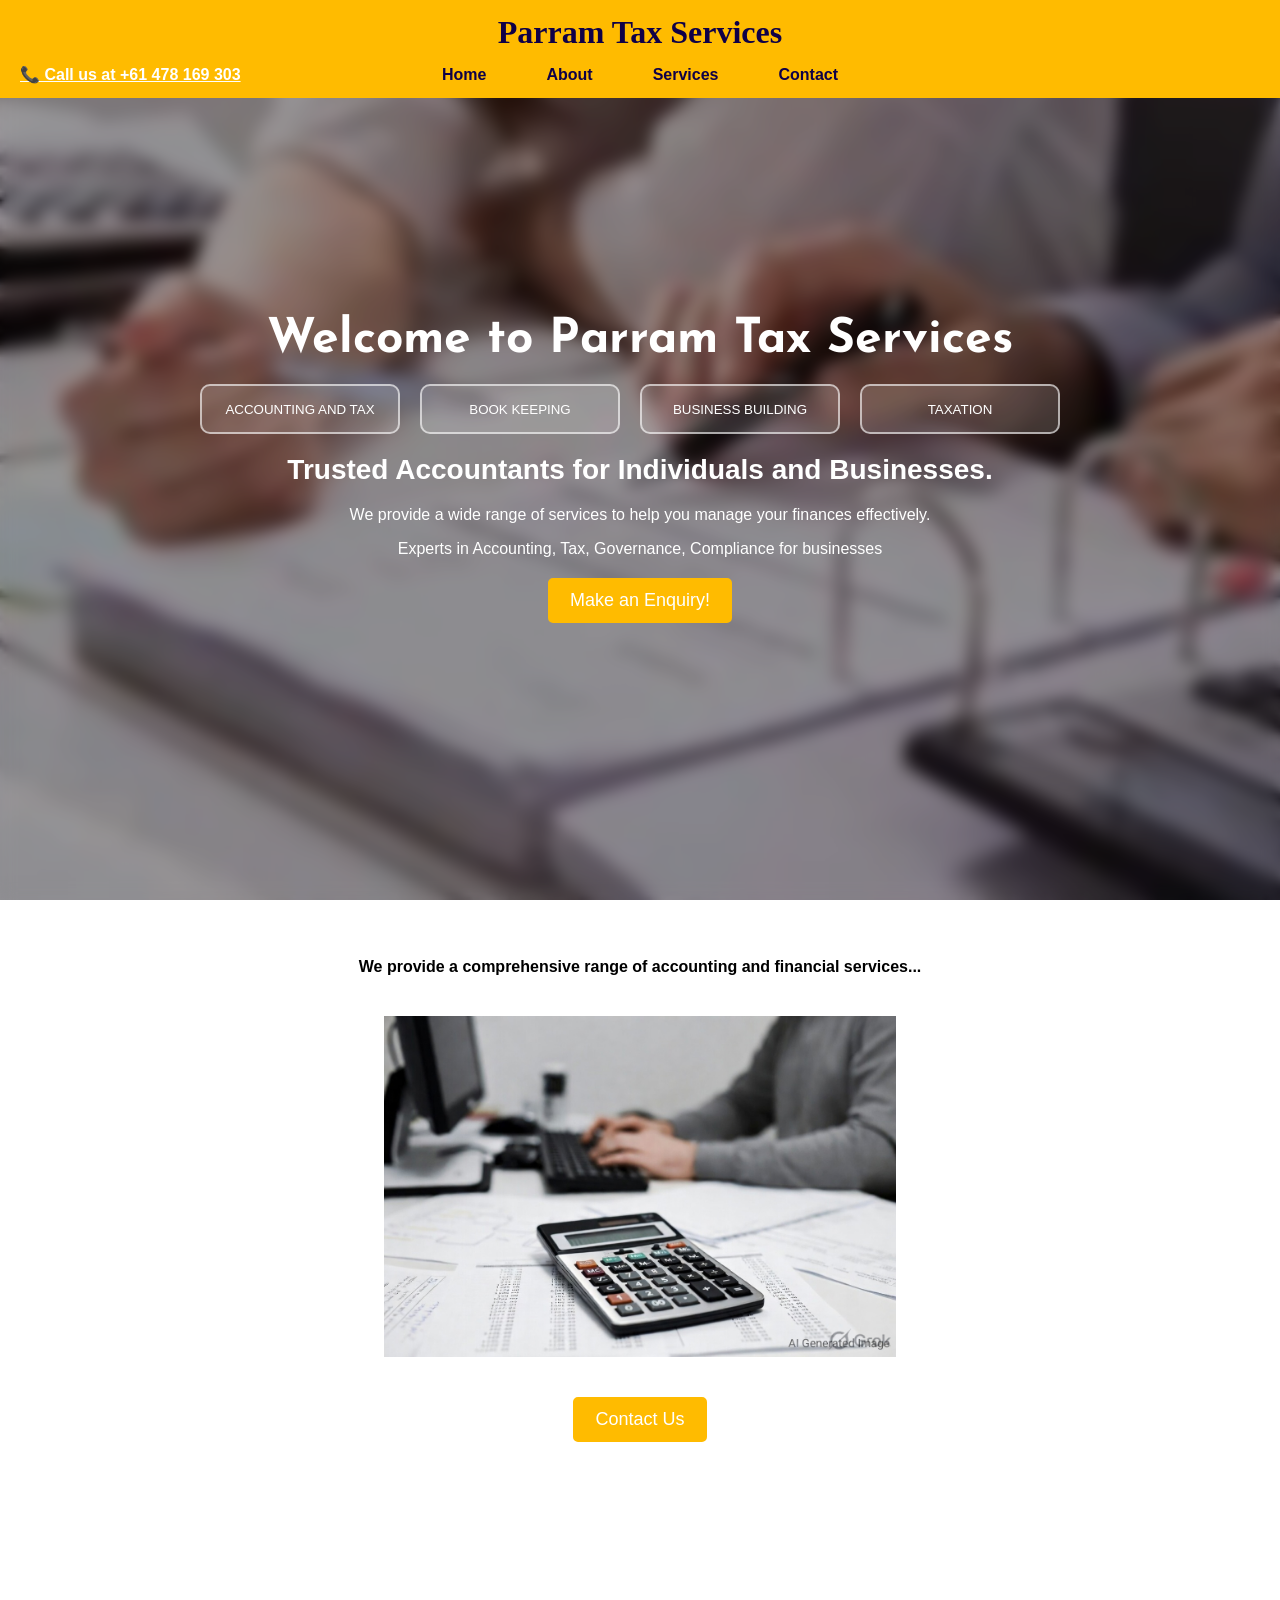
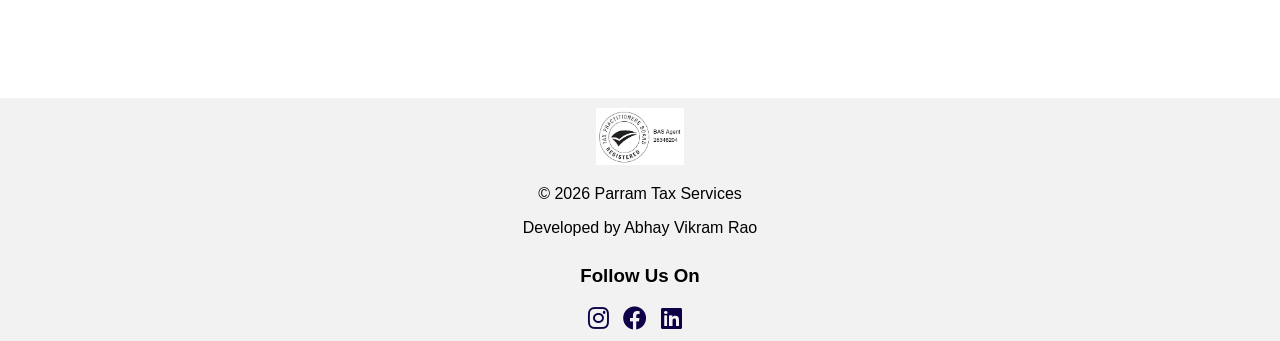
<file: index.html>
<!DOCTYPE html>
<html>
<head>
  <!-- Google tag (gtag.js) -->
<script async src="https://www.googletagmanager.com/gtag/js?id=G-XNGLFXX1LD"></script>
<script>
  window.dataLayer = window.dataLayer || [];
  function gtag(){dataLayer.push(arguments);}
  gtag('js', new Date());

  gtag('config', 'G-XNGLFXX1LD');
</script>
  <title>Parram Tax - Chartered Accountants</title>
  <link rel="stylesheet" href="1stylem.css">
  <link rel="stylesheet" href="https://cdnjs.cloudflare.com/ajax/libs/font-awesome/6.0.0-beta3/css/all.min.css">
  <meta http-equiv="X-UA-Compatible" content="IE = edge">
  <meta name="viewport" content="width=device-width, initial-scale=1.0">
  <link rel="icon" type="image/png" href="favicon.png">
</head>
<body>
  <div class="topbar">
    <button id="tbburger" class="tb-burger" aria-label="Open menu"><span></span><span></span><span></span></button>
    <div class="tb-title">Parram Tax Services</div>

    <div class="tb-row">
      <a href="tel:+61478169303" class="tb-call">&#128222; Call us at +61 478 169 303</a>

      <nav id="tbmenu" class="tb-nav">
        <ul class="tb-links">
          <li><a href="index.html">Home</a></li>
          <li><a href="Abt.html">About</a></li>
          <li><a href="services.html">Services</a></li>
          <li><a href="contact.html">Contact</a></li>
        </ul>
      </nav>
    </div>
  </div>
  <main>
  <!-- Hero Section with Blurred Background -->
  <div class="hero">
    <div class="hero-content">
      <h2>Welcome to Parram Tax Services</h2>
      
      <div class="button-container">
        <button class="service-button">ACCOUNTING AND TAX</button>
        <button class="service-button">BOOK KEEPING</button>
        <button class="service-button">BUSINESS BUILDING</button>
        <button class="service-button">TAXATION</button>
      </div>

      <p class="tagline">Trusted Accountants for Individuals and Businesses.</p>
      <p>We provide a wide range of services to help you manage your finances effectively.</p>
      <p>Experts in Accounting, Tax, Governance, Compliance for businesses</p>

      <a href="contact.html">
        <button class="start">Make an Enquiry!</button>
      </a>
    
    </div>
  </div>
  <br>

  <!-- Rest of your content below the hero -->
  <div class="content-section">
    <p style="font-weight:bold; text-align:center; max-width: 900px; margin: 40px auto;">
      We provide a comprehensive range of accounting and financial services...
    </p>
    
    <img style="display: block; margin: 40px auto; width: 40%;" src="QK67I.jpg" alt="">

    <a href="contact.html">
      <button class="contact-us">Contact Us</button>
    </a>
  </div>
</main>
<footer style="margin-top: 20%;">
          <div class="img">
            <img src ="landscape_black_26346204.jpg" alt="requirement" style="width:7%">
          </div>

          <div class="words">
            <p>&copy; 2026 Parram Tax Services</p>
            <p style="padding-bottom:10px;text-align:center;">Developed by Abhay Vikram Rao</p>
          </div>  
            <div class="follow">
              <h3>Follow Us On</h3>
              <a href = "https://www.instagram.com/parramtaxservices/" class="links"><i class="fa-brands fa-instagram" style="font-size: 24px; margin-right: 10px;"></i></a>
              <a href = "https://www.facebook.com/share/18TvtC3Y6p/?mibextid=wwXIfr" class="links"><i class="fa-brands fa-facebook" style="font-size: 24px; margin-right: 10px;"></i></a>
              <a href = "#" class="links"><i class="fa-brands fa-linkedin" style="font-size: 24px; margin-right: 10px;"></i></a>
            </div>
        </footer>

  <script>
    window.addEventListener('scroll', function() {
      const button = document.querySelector('.start');
      const rect = button.getBoundingClientRect();
      const windowHeight = window.innerHeight;

      if (rect.top < windowHeight && rect.bottom > 0) {
        button.classList.add('fade-in');
      }
    });
  </script>

  <!-- NEW: hamburger menu toggle -->
  <script>
    document.getElementById("tbburger").onclick = function () {
      document.getElementById("tbmenu").classList.toggle("open");
    };
  </script>
</body>
</html>
</file>
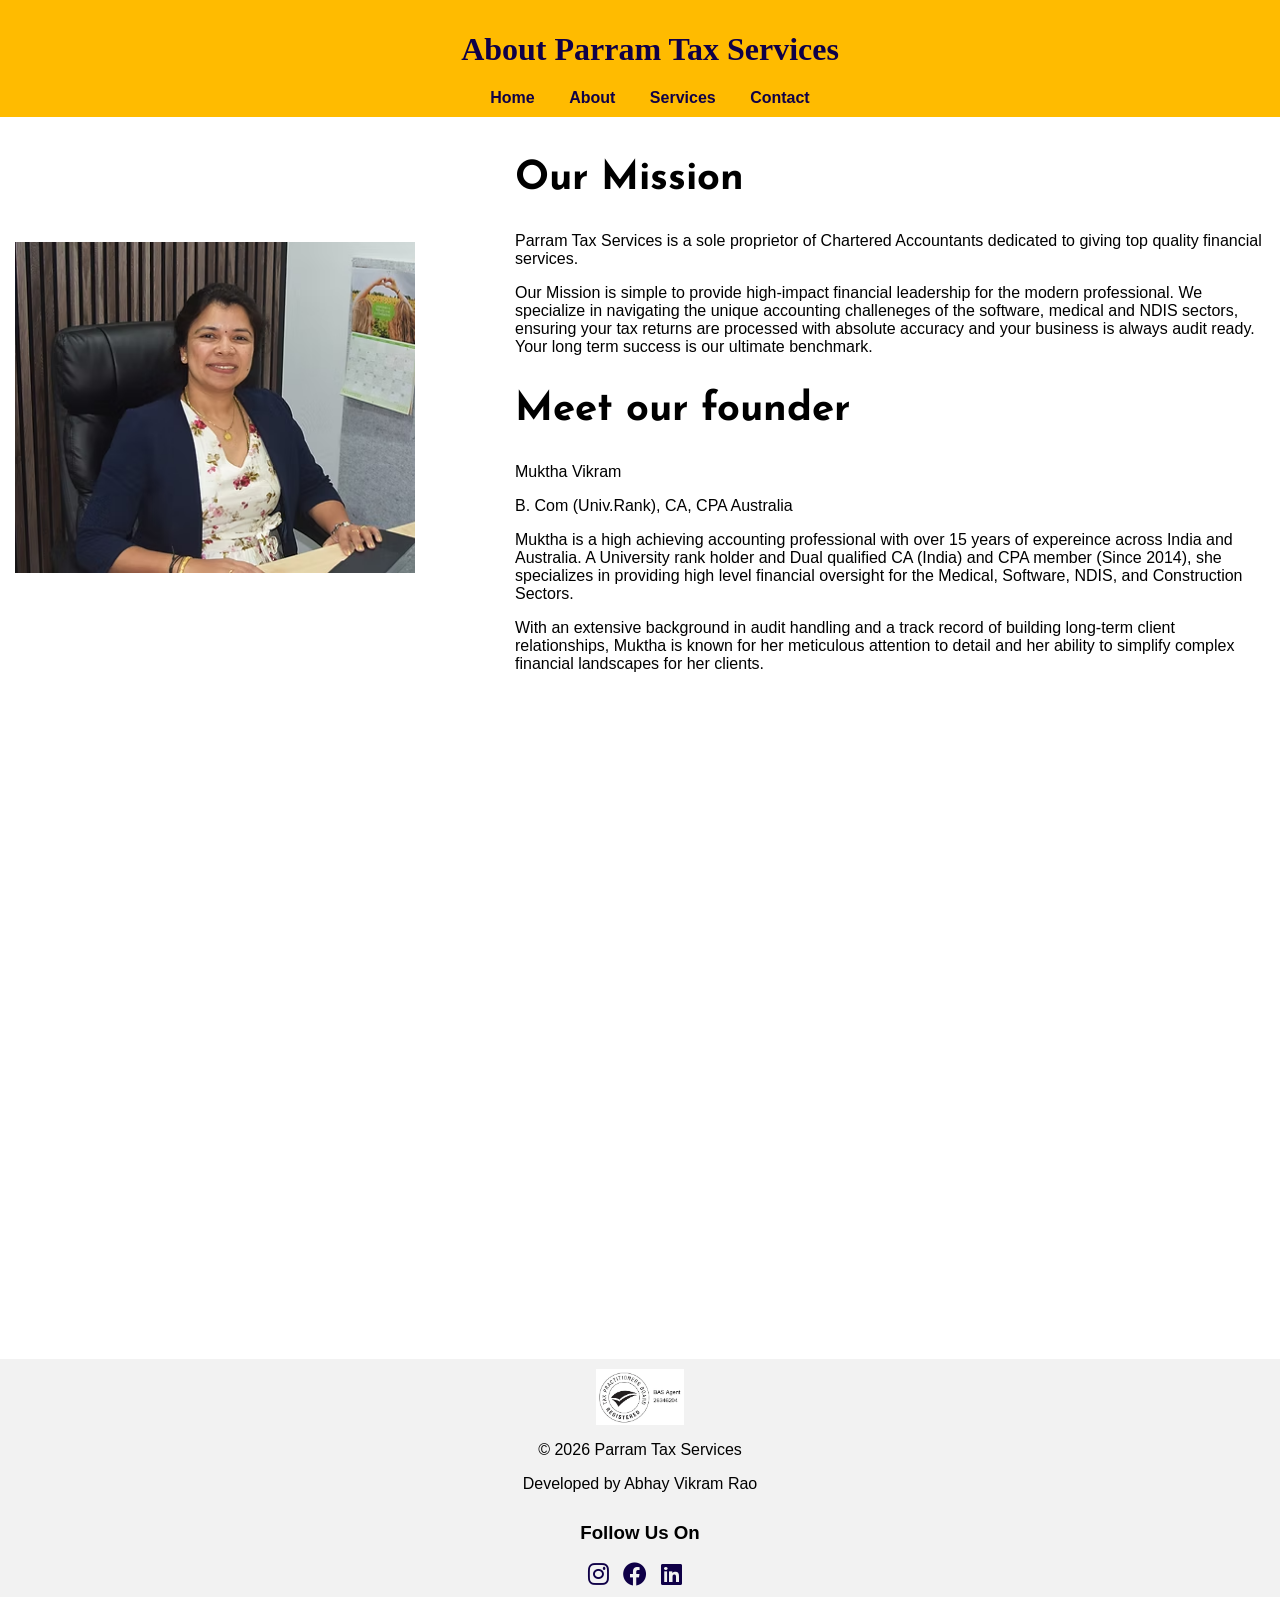
<file: Abt.html>
<html>
    <head>
        <!-- Google tag (gtag.js) -->
<script async src="https://www.googletagmanager.com/gtag/js?id=G-XNGLFXX1LD"></script>
<script>
  window.dataLayer = window.dataLayer || [];
  function gtag(){dataLayer.push(arguments);}
  gtag('js', new Date());

  gtag('config', 'G-XNGLFXX1LD');
</script>
        <link rel="stylesheet" href="https://cdnjs.cloudflare.com/ajax/libs/font-awesome/6.0.0-beta3/css/all.min.css">
        <meta http-equiv="X-UA-Compatible" content="IE = edge">
        <meta name="viewport" content="width=device-width, initial-scale=1.0">
        <link rel="icon" type="image/png" href="favicon.png">
        <title>About - Parram Tax</title>
        <link rel="stylesheet" href="1stylem.css">
        <style>
            .wrapper{
                padding: 0 15px;
                display: flex;
                flex-wrap: wrap;
                align-items: center;
                justify-content: space-around;
                gap:5rem;
            }
            .intro{
                flex:1;
            }
        </style>
    </head>
    <body>
        <header>
            <br><br>
            <h1>About Parram Tax Services</h1>
            <nav>
            <a href="index.html">Home</a>
            <a href="Abt.html">About</a>
            <a href="services.html">Services</a>
            <a href="contact.html">Contact</a>
            </nav>
        </header>
        <main>
            <br><br><br><br><br><br><br>
    <div class="wrapper">
        
            <div class="profile">
            <img src="Muktha Vikram.avif" alt="Me (Muktha Vikram)" style="width:100%; max-width:400px; object-fit: cover; vertical-align:middle;">
            </div>
            <div class="intro">
            <h2 style="padding-left:20px;">Our Mission</h2>
            <p style="padding-left:20px;">Parram Tax Services is a sole proprietor of Chartered Accountants dedicated to giving top quality financial services.</p>
            <p style="padding-left:20px;">Our Mission is simple to provide high-impact financial leadership for the modern professional. We specialize in navigating the unique accounting challeneges of the software, medical and NDIS sectors, ensuring your tax returns are processed with absolute accuracy and your business is always audit ready. Your long term success is our ultimate benchmark.</p>
            <h2 style="padding-left:20px;">Meet our founder</h2>
            <p style="padding-left:20px;">Muktha Vikram</p>
            <p style="padding-left:20px;">B. Com (Univ.Rank), CA, CPA Australia</p>
            <p style="padding-left:20px;">Muktha is a high achieving accounting professional with over 15 years of expereince across India and Australia. A University rank holder and Dual qualified CA (India) and CPA member (Since 2014), she specializes in providing high level financial oversight for the Medical, Software, NDIS, and Construction Sectors.</p>
        <p style="padding-left:20px;">With an extensive background in audit handling and a track record of building long-term client relationships, Muktha is known for her meticulous attention to detail and her ability to simplify complex  financial landscapes for her clients.</p>
        </div>
        </main>
    </div>
    <br><br><br><br><br><br><br><br><br><br><br><br><br><br><br><br><br><br><br><br><br><br><br>
        <footer style="margin-top: 20%;">
          <div class="img">
            <img src ="landscape_black_26346204.jpg" alt="requirement" style="width:7%">
          </div>

          <div class="words">
            <p>&copy; 2026 Parram Tax Services</p>
            <p style="padding-bottom:10px;text-align:center;">Developed by Abhay Vikram Rao</p>
          </div>  
            <div class="follow">
              <h3>Follow Us On</h3>
              <a href = "https://www.instagram.com/parramtaxservices/" class="links"><i class="fa-brands fa-instagram" style="font-size: 24px; margin-right: 10px;"></i></a>
              <a href = "https://www.facebook.com/share/18TvtC3Y6p/?mibextid=wwXIfr" class="links"><i class="fa-brands fa-facebook" style="font-size: 24px; margin-right: 10px;"></i></a>
              <a href = "#" class="links"><i class="fa-brands fa-linkedin" style="font-size: 24px; margin-right: 10px;"></i></a>
            </div>
        </footer>

    </body>
</html>
</file>
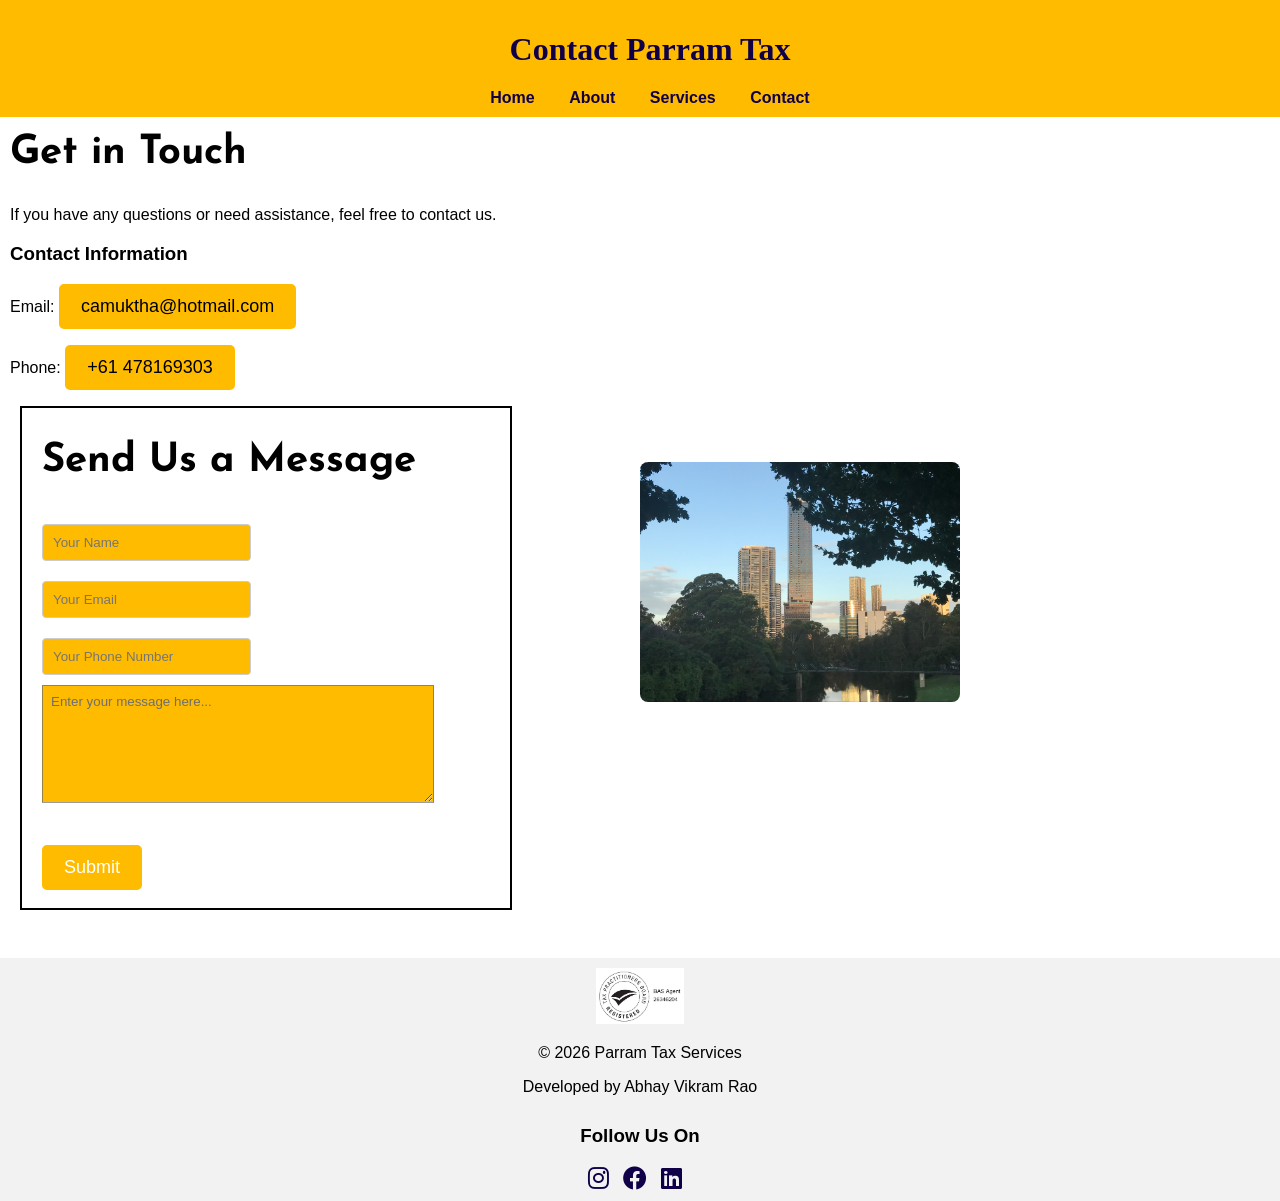
<file: contact.html>
<!DOCTYPE html>
<html lang="en">
<head>
  <!-- Google tag (gtag.js) -->
<script async src="https://www.googletagmanager.com/gtag/js?id=G-XNGLFXX1LD"></script>
<script>
  window.dataLayer = window.dataLayer || [];
  function gtag(){dataLayer.push(arguments);}
  gtag('js', new Date());

  gtag('config', 'G-XNGLFXX1LD');
</script>
  <meta charset="UTF-8">
  <title>Contact - Parram Tax</title>
  <link rel="stylesheet" href="1stylem.css">
  <link rel="stylesheet" href="https://cdnjs.cloudflare.com/ajax/libs/font-awesome/6.0.0-beta3/css/all.min.css">
  <meta http-equiv="X-UA-Compatible" content="IE = edge">
  <meta name="viewport" content="width=device-width, initial-scale=1.0">
  <link rel="icon" type="image/png" href="favicon.png">
  <!-- EmailJS script -->
  <script src="https://cdn.emailjs.com/dist/email.min.js"></script>
  <script>
    (function(){
      // 🔁 Replace this with your actual EmailJS Public Key
      emailjs.init("gMeYgal8rhncCqGGw"); 
    })();
  </script>
</head>
<body>

  <header>
    <br><br>
    <h1>Contact Parram Tax</h1>
    <nav>
      <a href="index.html">Home</a>
      <a href="Abt.html">About</a>
      <a href="services.html">Services</a>
      
      <a href="contact.html">Contact</a>
    </nav>
  </header>

  <main>
    <br><br>
    <h2 style="padding-top: 5%;margin-left:10px;" class="getintouch">Get in Touch</h2>
    <p style="margin-left: 10px;">If you have any questions or need assistance, feel free to contact us.</p>

    <h3 style="margin-left:10px;">Contact Information</h3>
    <p style="margin-left:10px;">Email: <a href="mailto:camuktha@hotmail.com"><button type="button" class="email">camuktha@hotmail.com</button></a></p>
    <p style="margin-left:10px;">Phone: <a href="tel:+61478169303"><button type="button" class="email">+61 478169303</button></a></p>

    <!-- 💬 Contact Form -->
    <form id="contact-form" class="form">
    <h2>Send Us a Message</h2>
    <input class="input" type="text" name="from_name" placeholder="Your Name" required><br>
    <input class="input" type="email" name="reply_to" placeholder="Your Email" required><br>
    <input class="input" type="tel" name="phone" placeholder="Your Phone Number" required><br>

    <textarea class="textarea" name="message" placeholder="Enter your message here..." required></textarea>
    <br><br>
    <button type="submit" class="submit">Submit</button>
      <br><br>
  </form>

  <!-- Image moved here, below the form, with better styling -->
  <div class="contact-image">
    <img src="IMG_5095.jpg" alt="Parramatta" style="width:50%; border-radius: 8px;">
  </div>
    <!-- ✅ Feedback Message -->
    <p id="success-message" style="color: lime; text-align: center; margin-top: 15px;"></p>
  </main>
  
  <footer style="margin-top: 20%;">
          <div class="img">
            <img src ="landscape_black_26346204.jpg" alt="requirement" style="width:7%" class="ca">
          </div>

          <div class="words">
            <p>&copy; 2026 Parram Tax Services</p>
            <p style="padding-bottom:10px;text-align:center;">Developed by Abhay Vikram Rao</p>
          </div>  
            <div class="follow">
              <h3>Follow Us On</h3>
              <a href = "https://www.instagram.com/parramtaxservices/" class="links"><i class="fa-brands fa-instagram" style="font-size: 24px; margin-right: 10px;"></i></a>
              <a href = "https://www.facebook.com/share/18TvtC3Y6p/?mibextid=wwXIfr" class="links"><i class="fa-brands fa-facebook" style="font-size: 24px; margin-right: 10px;"></i></a>
              <a href = "#" class="links"><i class="fa-brands fa-linkedin" style="font-size: 24px; margin-right: 10px;"></i></a>
            </div>
        </footer>

  <!-- JavaScript for sending the form -->
  <script>
    document.getElementById("contact-form").addEventListener("submit", function(event) {
      event.preventDefault();

      // 🔁 Replace these with your actual Service ID and Template ID from EmailJS
      emailjs.sendForm("service_xb6tmzi", "template_79ltbmt", this)
        .then(function() {
          document.getElementById("success-message").textContent = "✅ Message sent successfully!";
          document.getElementById("contact-form").reset();
        }, function(error) {
          document.getElementById("success-message").textContent = "❌ Failed to send. Error: " + JSON.stringify(error);
        });
    });
  </script>

</body>
</html>
</file>
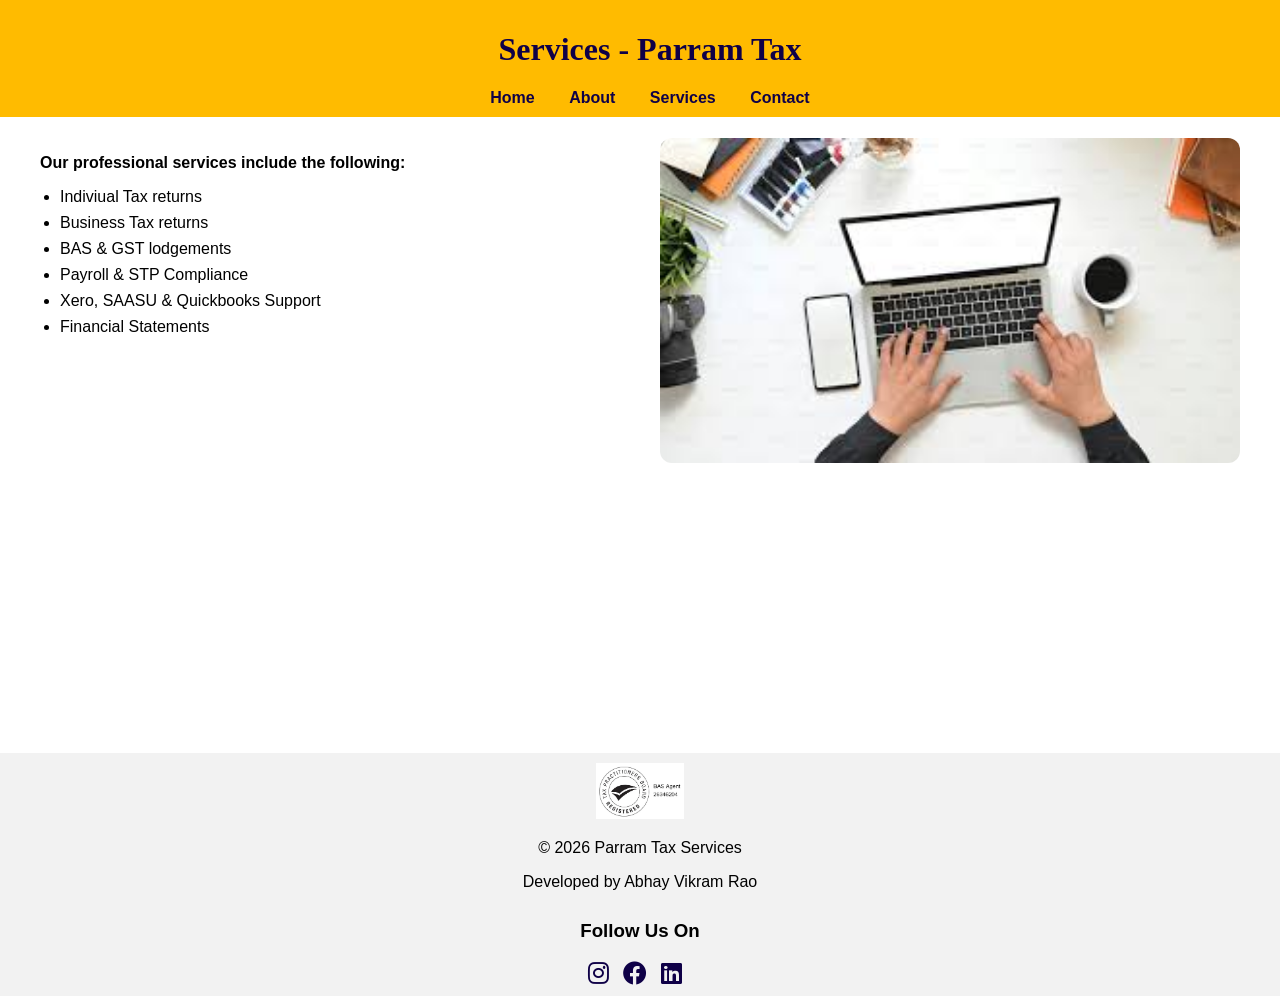
<file: services.html>
<!DOCTYPE html>
<html>
<head>
    <!-- Google tag (gtag.js) -->
<script async src="https://www.googletagmanager.com/gtag/js?id=G-XNGLFXX1LD"></script>
<script>
  window.dataLayer = window.dataLayer || [];
  function gtag(){dataLayer.push(arguments);}
  gtag('js', new Date());

  gtag('config', 'G-XNGLFXX1LD');
</script>
    <link rel="stylesheet" href="https://cdnjs.cloudflare.com/ajax/libs/font-awesome/6.0.0-beta3/css/all.min.css">
    <meta http-equiv="X-UA-Compatible" content="IE = edge">
    <meta name="viewport" content="width=device-width, initial-scale=1.0">
    <link rel="icon" type="image/png" href="favicon.png">
  <title>Services - Parram Tax</title>
  <link rel="stylesheet" href="1stylem.css">
  <style>
    .service-container {
      display: flex;
      justify-content: space-between;
      align-items: flex-start;
      gap: 40px;
      padding: 30px;
      max-width: 1200px;
      margin: 0 auto;
    }

    .service-text {
      flex: 1;
    }

    .service-text ul {
      margin-top: 10px;
      padding-left: 20px;
    }

    .service-text li {
      margin-bottom: 8px;
    }

    .service-image {
      flex: 1;
      text-align: center;
    }

    .service-image img {
      max-width: 100%;
      height: auto;
      border-radius: 12px;
    }
    .service-image img:hover {
      box-shadow: 0 5px 20px rgba(0, 0, 0, 0.2);
    }
  </style>
</head>
<body>
  <header>
    <br><br>
    <h1>Services - Parram Tax</h1>
    <nav>
      <a href="index.html">Home</a>
      <a href="Abt.html">About</a>
      <a href="services.html">Services</a>
      <a href="contact.html">Contact</a>
    </nav>
  </header>

  <main>
    <br><br><br><br><br><br>
    <div class="service-container">
      <div class="service-text">
        <p style="font-weight: bold;">Our professional services include the following:</p>
        <ul>
          <li>Indiviual Tax returns</li>
          <li>Business Tax returns</li>
          <li>BAS & GST lodgements</li>
          <li>Payroll & STP Compliance</li>
          <li>Xero, SAASU & Quickbooks Support</li>
          <li>Financial Statements</li>
        </ul>
      </div>

      <div class="service-image">
        <!-- Replace with your actual image path or URL -->
        <img src="download.jpg" alt="Bookkeeping services" width="1000">
      </div>
    </div>
  </main>

  <footer style="margin-top: 20%;">
          <div class="img">
            <img src ="landscape_black_26346204.jpg" alt="requirement" style="width:7%">
          </div>

          <div class="words">
            <p>&copy; 2026 Parram Tax Services</p>
            <p style="padding-bottom:10px;text-align:center;">Developed by Abhay Vikram Rao</p>
          </div>  
            <div class="follow">
              <h3>Follow Us On</h3>
              <a href = "https://www.instagram.com/parramtaxservices/" class="links"><i class="fa-brands fa-instagram" style="font-size: 24px; margin-right: 10px;"></i></a>
              <a href = "https://www.facebook.com/share/18TvtC3Y6p/?mibextid=wwXIfr" class="links"><i class="fa-brands fa-facebook" style="font-size: 24px; margin-right: 10px;"></i></a>
              <a href = "#" class="links"><i class="fa-brands fa-linkedin" style="font-size: 24px; margin-right: 10px;"></i></a>
            </div>
        </footer>

</body>
</html>
</file>
<file: 1stylem.css>
@import url('https://fonts.googleapis.com/css2?family=Josefin+Sans:ital,wght@0,100..700;1,100..700&display=swap');
body {
  font-family: Arial;
  margin: 0;
  padding: 0;
}

h1{
  color: #ffffff;
  margin-top: 20px;
  text-align: center;
  color: rgb(15, 0, 71);
  font-family:'Times New Roman', Times, serif;
}

header {
  background-color: rgb(255, 187, 0);
  color: rgb(255, 255, 255);
  padding: 10px;
  text-align: center;
  position:fixed;
  margin-top: -35px;
  width: 100%;
}

nav a{
  color: rgb(15, 0, 71);
  margin: 0px 15px;
  text-decoration: none;
  text-align: center;
  font-weight: bold;
}

h2{
  font-family:Josefin Sans, sans-serif;
  font-size: 40px;
}

footer {
  background-color: #f2f2f2;
  text-align: center;
  padding: 10px;
}

a:hover {
  color: rgb(255, 255, 255);
  text-shadow: #ffaa00;

}

.form{
  padding-left:20px;
}

.input{
  width: 20%;
  padding: 10px;
  margin: 10px 0;
  border: 1px solid #ccc;
  border-radius: 4px;
}

.button-container {
  display: flex;
  justify-content: center;
  margin-top: 20px;
}

.service-button {
  flex-wrap: wrap;
  gap: 12px;
  width:200px;
  height: 50px;
  border:none;
  border-radius: 10px;
  font-family: Arial, Helvetica, sans-serif;
  margin-right:20px;
}

.service-button:hover {
  background-color:  rgb(255, 187, 0);
  color: white;
  cursor: pointer;
  box-shadow: 0 10px 8px rgba(0, 51, 102, 0.3);
}

.start{
  background-color:  rgb(255, 187, 0);
  color: white;
  padding: 10px 20px;
  border-radius: 5px;
  font-family: Arial, Helvetica, sans-serif;
  font-size: 18px;
  margin-top: 20px;
  margin-left: auto;
  margin-right: auto;
  display: block;
  border:  rgb(255, 187, 0) solid 2px;
  opacity: 0;
  transition: opacity 1s ease-in-out;
  
}
.start.fade-in {
  opacity: 1;
}
.start:hover {
  background-color: white;
  color:  rgb(255, 187, 0);
  border:black solid 2px;
  border-color:  rgb(255, 187, 0);
  cursor: pointer;
}

/* Hero Background with Blur */
.hero {
  position: relative;
  height: 100vh;                    /* Full screen height */
  min-height: 700px;                /* Minimum height on smaller screens */
  background-image: url('OIP.jpg');
  background-size: cover;           /* This fixes the "only part shows" issue */
  background-position: center;
  background-repeat: no-repeat;
  display: flex;
  align-items: center;
  justify-content: center;
  overflow: hidden;
}

/* Blur layer */
.hero::before {
  content: '';
  position: absolute;
  top: 0;
  left: 0;
  width: 100%;
  height: 100%;
  background: inherit;              /* Uses the same image */
  filter: blur(8px);                /* Change number for more/less blur (e.g. 12px) */
  z-index: 1;
}

/* Dark overlay so text is readable */
.hero::after {
  content: '';
  position: absolute;
  top: 0;
  left: 0;
  width: 100%;
  height: 100%;
  background: rgba(0, 0, 0, 0.4);   /* Dark tint - adjust opacity */
  z-index: 2;
}

.hero-content {
  position: relative;
  z-index: 3;                       /* Text stays sharp */
  text-align: center;
  color: white;
  max-width: 900px;
  padding: 0 20px;
}

.hero h2 {
  font-size: 48px;
  margin-bottom: 20px;
  color: white;
}

.tagline {
  font-size: 28px;
  font-weight: bold;
  margin: 20px 0;
}

/* Make sure your existing buttons look good on dark background */
.service-button {
  background-color: rgba(255,255,255,0.15);
  color: white;
  border: 2px solid rgba(255,255,255,0.6);
}

.service-button:hover {
  background-color:  rgb(255, 187, 0);

}
.contact-us{
  background-color: rgb(255, 187, 0);
  color: white;
  padding: 10px 20px;
  border-radius: 5px;
  font-family: Arial, Helvetica, sans-serif;
  font-size: 18px;
  margin: 20px auto;
  border: rgb(255, 187, 0) solid 2px;
  transition: all 0.2s;
  display: block;
}

a:has(.contact-us) {
  text-decoration: none;
}
a:has(.start) {
  text-decoration: none;
}
.contact-us:hover {
  background-color: white;
  color:  rgb(255, 187, 0);
  border: rgb(255, 187, 0) solid 2px;
  cursor: pointer;
}
.email{
  background-color: rgb(255, 187, 0);
  color: rgb(0, 0, 0);
  padding: 10px 20px;
  border-radius: 5px;
  font-family: Arial, Helvetica, sans-serif;
  font-size: 18px;
  border: rgb(255, 187, 0) solid 2px;
  transition: all 0.2s;
}
.textarea {
  font-family: Arial, Helvetica, sans-serif;
  width: 30%;
  padding: 8px;
  height: 100px;
  margin-bottom: 20px;
  border: 1px solid #696969b0;
  border-bottom: 1px solid #9e9d9d;
  outline: none;
  background-color: transparent;
  color: #00aeff;
}

.textarea::placeholder {
  color: #6e6e6e;
}

.textarea:focus {
  background-color: transparent;
  color: rgb(0, 0, 0);
}
.submit {
  background-color: rgb(255, 187, 0);
  color: white;
  padding: 10px 20px;
  border-radius: 5px;
  font-family: Arial, Helvetica, sans-serif;
  font-size: 18px;
  border: rgb(255, 187, 0) solid 2px;
  transition: all 0.2s;
}
.submit:hover {
  background-color: white;
  color:  rgb(255, 187, 0);
  border: rgb(255, 187, 0) solid 2px;
  cursor: pointer;
}
.submit:active {
  background-color: rgb(255, 187, 0);
  color: white;
  border: rgb(255, 187, 0) solid 2px;
  transform: scale(0.98);
}

.CALLRN {
  background-color: rgb(255, 187, 0);
  color: white;
  border-radius: 5px;
  font-family: Arial, Helvetica, sans-serif;
  font-size: 18px;
  margin-left:-75%;
  transition: all 0.2s;
  font-weight: bold;
}
.CALLRN:hover {
  background-color: white;
  color:  rgb(255, 187, 0);
  border: rgb(255, 187, 0) solid 2px;
  cursor: pointer;
}

/* -----------------------------------------------------------*/

.contact-image {
  display: flex;
  object-fit: cover;       /* Keeps the image looking good without stretching badly */
  border-radius: 16px;
  margin-top: -35%;
  margin-left:50%;
}

.email:hover {
  background-color: white;
  color:  rgb(255, 187, 0);
  border: rgb(255, 187, 0) solid 2px;
  cursor: pointer;
}

.email:active {
  background-color: rgb(255, 187, 0);
  color: white;
  border: rgb(255, 187, 0) solid 2px;
  transform: scale(0.98);
}

.form{
  margin-left:20px;
  border:black solid 2px;
  margin-right:60%;
}
.input {
  color: black;
  background-color: rgb(255, 187, 0);
  width: 40%;
}
.textarea {
  background-color: rgb(255, 187, 0);
  width:80%;
}

.input:focus, .textarea:focus {
  background-color: rgb(255, 255, 255);
  color: black;
  border-color: rgb(255, 187, 0);
  box-shadow: 0 0 10px rgb(255, 187, 0);
}

.links{
  color: rgb(15, 0, 71);
  text-decoration: none;
}
.links:hover{
  color: rgb(255, 187, 0);
  text-shadow: #ffaa00;
  transform: scale(1.1);
}
.links:active{
  color: rgb(15, 0, 71);
  transform: scale(0.98);

}



/*----------------------adding new--------------------------------------------*/

@media (max-width: 600px) {
  .contact-image {
    width: 100%;
    margin-top: -50%;
    margin-left: 0;
    visibility: hidden;
  }
  .form {
    margin-right: 0;
    margin-left: 0;
    width: 100%;
  }
  .getintouch {
    margin-top:30%;
  }
  .ca{
    width:50px;
  }
}



/*---------------------------------------------------------------------/*
/* ===== Header base styles ===== */
.site-header {
  position: fixed;
  top: 0;
  left: 0;
  width: 100%;
  z-index: 1000;
  background: #fff;          /* change to your actual background colour */
  box-shadow: 0 2px 8px rgba(0,0,0,0.08);
  padding: 12px 16px;
}

.header-top {
  display: flex;
  align-items: center;
  justify-content: space-between;
  gap: 12px;
  flex-wrap: wrap;
}

.site-header h1 {
  margin: 0;
  font-size: 1.4rem;
  white-space: nowrap;
}

.CALLRN {
  font-size: 0.95rem;
  white-space: nowrap;
  text-decoration: none;
  color: inherit;
}

/* Hamburger button - hidden on desktop */
.menu-toggle {
  display: none;
  background: none;
  border: none;
  cursor: pointer;
  padding: 8px;
  flex-direction: column;
  gap: 5px;
}

.menu-toggle span {
  display: block;
  width: 24px;
  height: 2.5px;
  background: #333;          /* change to your colour */
  border-radius: 2px;
  transition: 0.3s;
}

/* Navigation */
.main-nav {
  display: flex;
  gap: 20px;
  margin-top: 10px;
  justify-content: center;
}

.main-nav a {
  text-decoration: none;
  font-weight: 500;
  padding: 6px 4px;
}

/* ===== Mobile styles ===== */
@media (max-width: 768px) {
  .menu-toggle {
    display: flex;
  }

  .main-nav {
    display: none;                    /* hide by default on mobile */
    flex-direction: column;
    width: 100%;
    margin-top: 12px;
    gap: 0;
    background: #f8f8f8;              /* or your preferred colour */
    border-radius: 8px;
    overflow: hidden;
  }

  .main-nav.open {
    display: flex;                    /* show when toggled */
  }

  .main-nav a {
    padding: 14px 16px;
    border-bottom: 1px solid #eee;
  }

  .main-nav a:last-child {
    border-bottom: none;
  }

  .site-header h1 {
    font-size: 1.2rem;
  }

  .CALLRN {
    font-size: 0.85rem;
  }
}

/* Optional: make the hamburger turn into an X when open */
.menu-toggle.active span:nth-child(1) {
  transform: translateY(7.5px) rotate(45deg);
}
.menu-toggle.active span:nth-child(2) {
  opacity: 0;
}
.menu-toggle.active span:nth-child(3) {
  transform: translateY(-7.5px) rotate(-45deg);
}

/* ===== Hamburger menu ===== */

/* ===== Top bar ===== */
.topbar {
  position: fixed;
  top: 0;
  left: 0;
  width: 100%;
  z-index: 1000;
  background: rgb(255, 187, 0);
  padding: 14px 20px;
  box-sizing: border-box;
}

.tb-title {
  margin: 0 0 14px;
  text-align: center;
  font-family: 'Times New Roman', Times, serif;
  font-size: 2rem;
  font-weight: bold;
  color: rgb(15, 0, 71);
}

.tb-row {
  display: grid;
  grid-template-columns: 1fr auto 1fr;
  align-items: center;
}

.tb-call {
  color: white;
  font-weight: bold;
  font-size: 16px;
  text-decoration: underline;
}

.tb-links {
  list-style: none;
  margin: 0;
  padding: 0;
  display: flex;
  gap: 30px;
}

.tb-links a {
  color: rgb(15, 0, 71);
  font-weight: bold;
  text-decoration: none;
}

.tb-links a:hover {
  color: white;
}

.tb-burger {
  display: none;
}

/* ===== Phones ===== */
@media (max-width: 768px) {
  .topbar {
    padding: 10px 14px;
  }

  .tb-title {
    font-size: 1.4rem;
    padding: 0 50px;
    margin-bottom: 8px;
  }

  /* Three bars, top-right corner */
  .tb-burger {
    display: flex;
    flex-direction: column;
    justify-content: space-between;
    position: absolute;
    top: 2px;
    right: 6px;
    width: 44px;
    height: 44px;
    padding: 12px 8px;
    box-sizing: border-box;
    background: none;
    border: none;
    cursor: pointer;
  }

  .tb-burger span {
    display: block;
    width: 100%;
    height: 3px;
    border-radius: 2px;
    background: rgb(15, 0, 71);
  }

  .tb-row {
    display: block;
    text-align: center;
  }

  .tb-nav {
    display: none;
  }

  .tb-nav.open {
    display: block;
  }

  .tb-links {
    flex-direction: column;
    gap: 0;
    margin-top: 8px;
  }

  .tb-links a {
    display: block;
    padding: 12px;
    border-top: 1px solid rgba(15, 0, 71, 0.2);
  }

  /* Hero fixes for phones */
  .hero h2 {
    font-size: 30px;
  }

  .tagline {
    font-size: 20px;
  }

  .button-container {
    flex-wrap: wrap;
    gap: 10px;
  }

  .service-button {
    margin-right: 0;
  }
}

@media (max-width: 768px) {
  .hero {
    height: auto;
    min-height: 100vh;
    padding: 140px 0 40px;
    box-sizing: border-box;
  }
}
</file>
